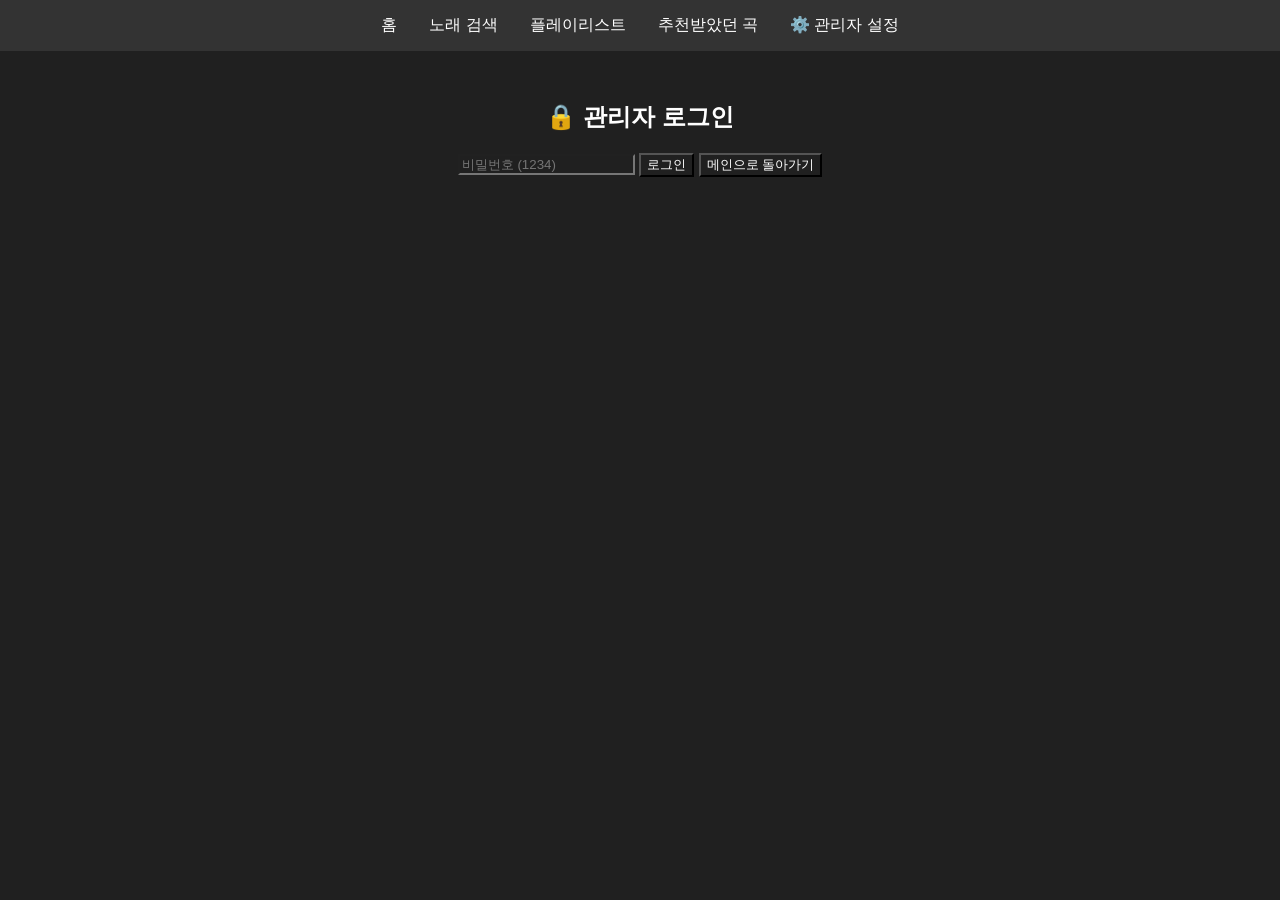
<file: 과제_관리자.html>
<!DOCTYPE html>
<html>
<head>
    <meta charset="UTF-8">
    <title>관리자 페이지</title>
    <link rel="stylesheet" href="./과제스타일.css">
    <style>
        body { text-align: center; font-family: sans-serif; }
        .hidden { display: none; }
        .admin-box { margin-top: 50px; }
        .rec-item { 
            display: flex; justify-content: space-between; align-items: center; 
            padding: 15px; border-bottom: 1px solid #444; background: #202020;
            max-width: 500px; margin: 5px auto; border-radius: 8px;
        }
    </style>
</head>
<body>

 <ul>
 <li><a href="./과제_메인페이지.html">홈</a></li>
 <li><a href="./과제_노래검색.html">노래 검색</a></li>
 <li><a href="./과제_플레이리스트.html">플레이리스트</a></li>
 <li><a href="./과제_추천받은곡리스트.html">추천받았던 곡</a></li>
 <li class="admin-menu"><a href="./과제_관리자.html">⚙️ 관리자 설정</a></li>
</ul>

    <div id="loginScreen" class="admin-box">
        <h2>🔒 관리자 로그인</h2>
        <input type="password" id="adminPassword" placeholder="비밀번호 (1234)">
        <button id="loginBtn">로그인</button>
        <button onclick="location.href='./과제_메인페이지.html'">메인으로 돌아가기</button>
    </div>

    <div id="settingsScreen" class="admin-box hidden">
        <h2>⚙️ 오늘의 곡 추천 관리</h2>
        <input type="text" id="adminTitle" placeholder="곡 제목">
        <input type="text" id="adminArtist" placeholder="가수 이름">
        <button id="saveBtn">저장하고 메인으로</button>
        
        <hr style="margin: 40px auto; width: 500px;">
        
        <h3>현재 추천 목록</h3>
        <div id="adminRecList"></div>
    </div>

    <script>
        const SECRET_PASSWORD = "1234";

        function showSettings() {
            document.getElementById('loginScreen').classList.add('hidden');
            document.getElementById('settingsScreen').classList.remove('hidden');
            renderAdminRecList();
        }

        document.getElementById('loginBtn').addEventListener('click', () => {
            if (document.getElementById('adminPassword').value === SECRET_PASSWORD) {
                localStorage.setItem('isAdminLoggedIn', 'true');
                showSettings();
            } else {
                alert('비밀번호가 틀렸습니다!');
            }
        });

        // 저장 로직: previewUrl을 API에서 받아와 함께 저장합니다.
        document.getElementById('saveBtn').addEventListener('click', async () => {
            const title = document.getElementById('adminTitle').value.trim();
            const artist = document.getElementById('adminArtist').value.trim();
            if (!title || !artist) return alert('모두 입력해주세요!');

            let albumCover = "";
            let previewUrl = ""; // 미리듣기 주소 변수 추가

            try {
                const res = await fetch(`https://itunes.apple.com/search?term=${encodeURIComponent(artist + " " + title)}&entity=song&limit=1`);
                const data = await res.json();
                if (data.results.length > 0) {
                    albumCover = data.results[0].artworkUrl100;
                    previewUrl = data.results[0].previewUrl || ""; // API 응답에서 미리듣기 주소 가져오기
                }
            } catch (e) { console.log("데이터 로드 실패"); }

            localStorage.setItem('mainTitle', title);
            localStorage.setItem('mainArtist', artist);
            localStorage.setItem('isAuthorized', 'true');

            let recList = JSON.parse(localStorage.getItem('recommendedSongs') || '[]');
            
            // 기존 데이터와 중복되지 않게 추가 (previewUrl 포함)
            if (!recList.find(s => s.title === title && s.artist === artist)) {
                recList.push({ title, artist, albumCover, previewUrl });
                localStorage.setItem('recommendedSongs', JSON.stringify(recList));
            }
            
            alert('저장 완료!');
            window.location.href = './과제_메인페이지.html';
        });

        function renderAdminRecList() {
            const listDiv = document.getElementById('adminRecList');
            const recList = JSON.parse(localStorage.getItem('recommendedSongs') || '[]');
            
            listDiv.innerHTML = recList.map((song, index) => `
                <div class="rec-item">
                    <span>${song.title} - ${song.artist}</span>
                    <button onclick="deleteFromAdmin(${index})" style="background:#e74c3c; border:none; padding:5px 10px; border-radius:5px; cursor:pointer;">삭제</button>
                </div>
            `).join('');
        }

        function deleteFromAdmin(index) {
            let recList = JSON.parse(localStorage.getItem('recommendedSongs') || '[]');
            recList.splice(index, 1);
            localStorage.setItem('recommendedSongs', JSON.stringify(recList));
            renderAdminRecList();
        }

        window.onload = () => localStorage.removeItem('isAdminLoggedIn');
    </script>
</body>
</html>
</file>
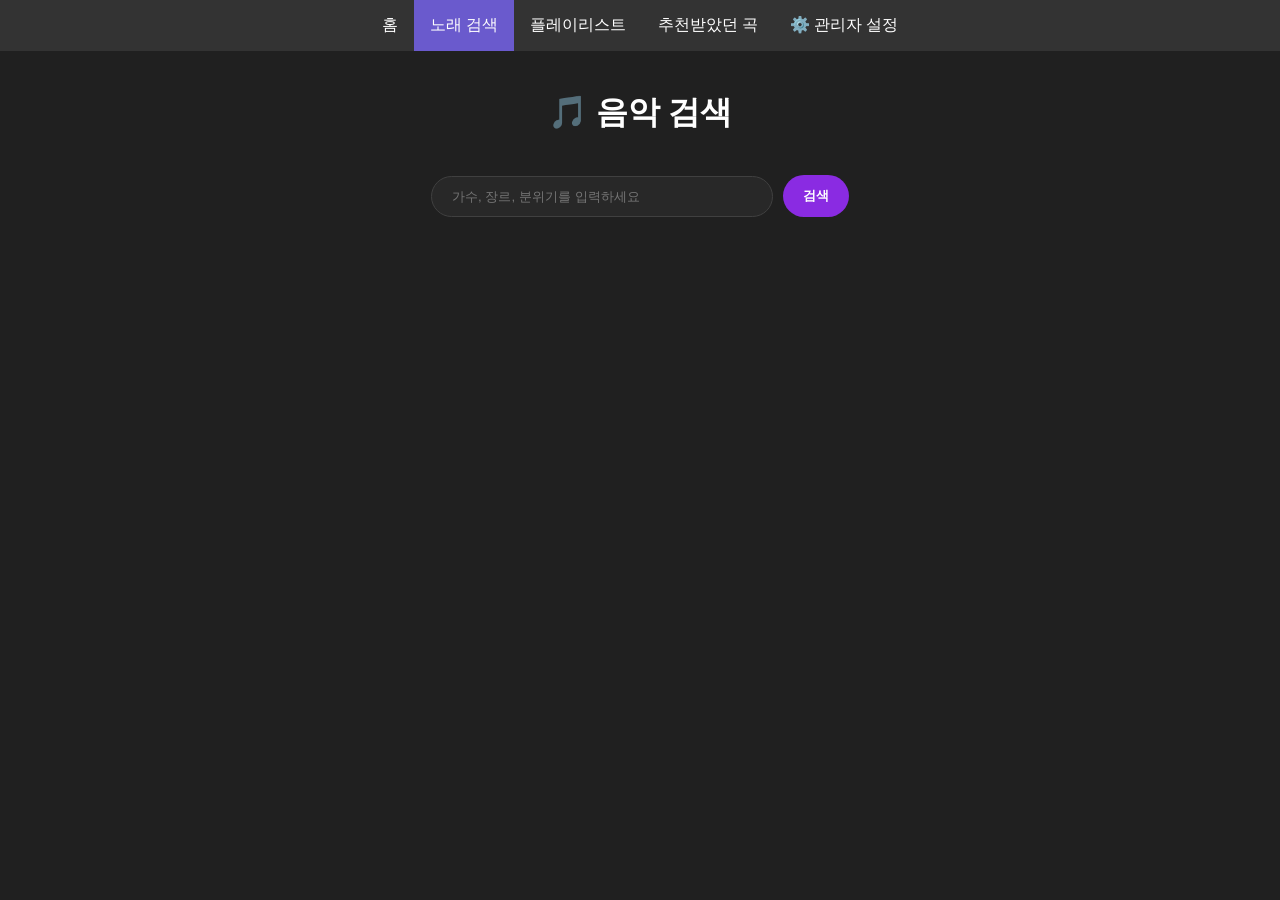
<file: 과제_노래검색.html>
<!DOCTYPE html>
<html>
<head>
    <meta charset="UTF-8">
    <title>노래 검색</title>
    <link rel="stylesheet" href="./과제스타일.css">
</head>
<body>
    <ul>
        <li><a href="./과제_메인페이지.html">홈</a></li>
        <li><a class="active" href="./과제_노래검색.html">노래 검색</a></li>
        <li><a href="./과제_플레이리스트.html">플레이리스트</a></li>
        <li><a href="./과제_추천받은곡리스트.html">추천받았던 곡</a></li>
        <li class="admin-menu"><a href="./과제_관리자.html">⚙️ 관리자 설정</a></li>
    </ul>

    <main class="main-content">
        <h1>🎵 음악 검색</h1>
        <div class="search-box">
            <input type="text" id="searchInput" placeholder="가수, 장르, 분위기를 입력하세요">
            <button onclick="searchMusic()">검색</button>
        </div>
        <div id="resultsArea" class="results-container"></div>
    </main>

    <script>
        let currentAudio = null;
        let currentBtn = null;

        async function searchMusic() {
            const query = document.getElementById('searchInput').value;
            const resultsArea = document.getElementById('resultsArea');
            if (!query) return alert("검색어를 입력해주세요!");
            
            resultsArea.innerHTML = "<p>음악을 찾는 중...</p>";

            try {
                const res = await fetch(`https://itunes.apple.com/search?term=${encodeURIComponent(query)}&entity=song&limit=5`);
                const data = await res.json();
                
                resultsArea.innerHTML = "";
                if (data.results.length === 0) return resultsArea.innerHTML = "<p>검색 결과가 없습니다.</p>";

                data.results.forEach(song => {
                    const div = document.createElement('div');
                    div.className = 'song-item';
                    const audioUrl = song.previewUrl || '';
                    
                    div.innerHTML = `
                        <img src="${song.artworkUrl100}" width="60" alt="앨범">
                        <div class="song-info">
                            <h4>${song.trackName}</h4>
                            <p>${song.artistName}</p>
                        </div>
                        <button class="play-btn" onclick="playPreview(this, '${audioUrl}')">▶ 재생</button>
                        <button class="add-btn" onclick="addToPlaylist('${song.trackName.replace(/'/g, "\\'")}', '${song.artistName.replace(/'/g, "\\'")}', '${song.artworkUrl100}', '${audioUrl}')">❤️ 플레이리스트에 추가</button>
                    `;
                    resultsArea.appendChild(div);
                });
            } catch (e) {
                resultsArea.innerHTML = "<p>검색 오류가 발생했습니다.</p>";
            }
        }

        function playPreview(btnElement, url) {
            if (!url) return alert("미리듣기를 제공하지 않는 곡입니다.");

            // 이미 재생 중인 것이 있다면 멈춤
            if (currentAudio) {
                currentAudio.pause();
                currentAudio.currentTime = 0;
                if (currentBtn) currentBtn.innerText = '▶ 재생';
            }

            // 같은 버튼을 다시 눌렀을 때 (정지 처리)
            if (currentBtn === btnElement) {
                currentAudio = null;
                currentBtn = null;
                return;
            }

            // 새로운 노래 재생
            currentAudio = new Audio(url);
            currentBtn = btnElement;
            currentAudio.play();
            btnElement.innerText = '■ 정지';

            // 노래 종료 시 자동 복구
            currentAudio.onended = () => {
                btnElement.innerText = '▶ 재생';
                currentAudio = null;
                currentBtn = null;
            };
        }

    function addToPlaylist(title, artist, albumCover, previewUrl) {
    const playlist = JSON.parse(localStorage.getItem('myPlaylist') || '[]');
    if (playlist.find(s => s.title === title)) return alert("이미 담긴 곡입니다!");
    
    playlist.push({ title, artist, albumCover, previewUrl });
    localStorage.setItem('myPlaylist', JSON.stringify(playlist));
    alert("플레이리스트에 추가되었습니다!");
    }

    </script>
</body>
</html>
</file>
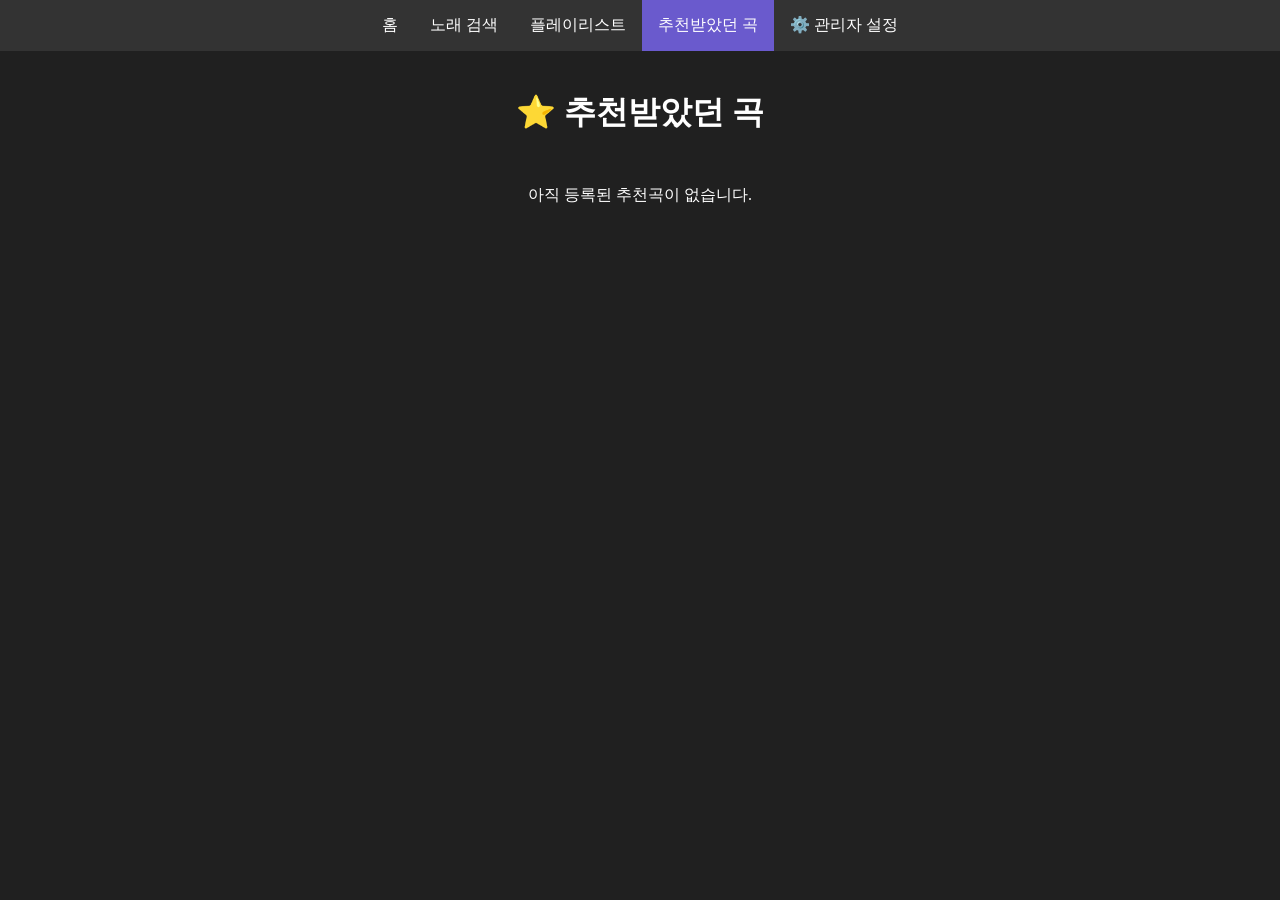
<file: 과제_추천받은곡리스트.html>
<!DOCTYPE html>
<html>
<head>
    <meta charset="UTF-8">
    <title>추천받았던 곡</title>
    <link rel="stylesheet" href="./과제스타일.css">
</head>
<body>
    <ul>
        <li><a href="./과제_메인페이지.html">홈</a></li>
        <li><a href="./과제_노래검색.html">노래 검색</a></li>
        <li><a href="./과제_플레이리스트.html">플레이리스트</a></li>
        <li><a class="active" href="./과제_추천받은곡리스트.html">추천받았던 곡</a></li>
        <li class="admin-menu"><a href="./과제_관리자.html">⚙️ 관리자 설정</a></li>
    </ul>

    <main class="main-content">
        <h1>⭐ 추천받았던 곡</h1>
        <div id="recArea"></div>
    </main>

    <script>
        function renderList() {
            const recArea = document.getElementById('recArea');
            const recList = JSON.parse(localStorage.getItem('recommendedSongs') || '[]');
            
            recArea.innerHTML = "";

            if (recList.length === 0) {
                recArea.innerHTML = "<p>아직 등록된 추천곡이 없습니다.</p>";
                return;
            }

            recList.forEach((song) => {
                const div = document.createElement('div');
                div.className = 'song-item';
                
                // 데이터가 없을 경우 빈 문자열로 처리하여 에러 방지
                const preview = song.previewUrl || ''; 
                
                div.innerHTML = `
                    <img src="${song.albumCover || ''}" width="60" style="border-radius:8px;">
                    <div class="song-info">
                        <h4>${song.title}</h4>
                        <p>${song.artist}</p>
                    </div>
                    <button class="add-btn" onclick="addToPlaylist('${song.title.replace(/'/g, "\\'")}', '${song.artist.replace(/'/g, "\\'")}', '${song.albumCover || ''}', '${preview}')">
                        ❤️ 플레이리스트에 추가
                    </button>
                `;
                recArea.appendChild(div);
            });
        }

        function addToPlaylist(title, artist, albumCover, previewUrl) {
            const playlist = JSON.parse(localStorage.getItem('myPlaylist') || '[]');
            
            // 중복 곡 확인
            if (playlist.find(s => s.title === title)) {
                alert("이미 담긴 곡입니다!");
                return;
            }
            
            // previewUrl이 'undefined' 문자열로 저장되는 것을 방지
            const finalPreviewUrl = (previewUrl === 'undefined' || previewUrl === 'null') ? '' : previewUrl;
            
            playlist.push({ 
                title: title, 
                artist: artist, 
                albumCover: albumCover, 
                previewUrl: finalPreviewUrl 
            });
            
            localStorage.setItem('myPlaylist', JSON.stringify(playlist));
            alert("플레이리스트에 추가되었습니다!");
        }

        renderList();
    </script>
</body>
</html>
</file>
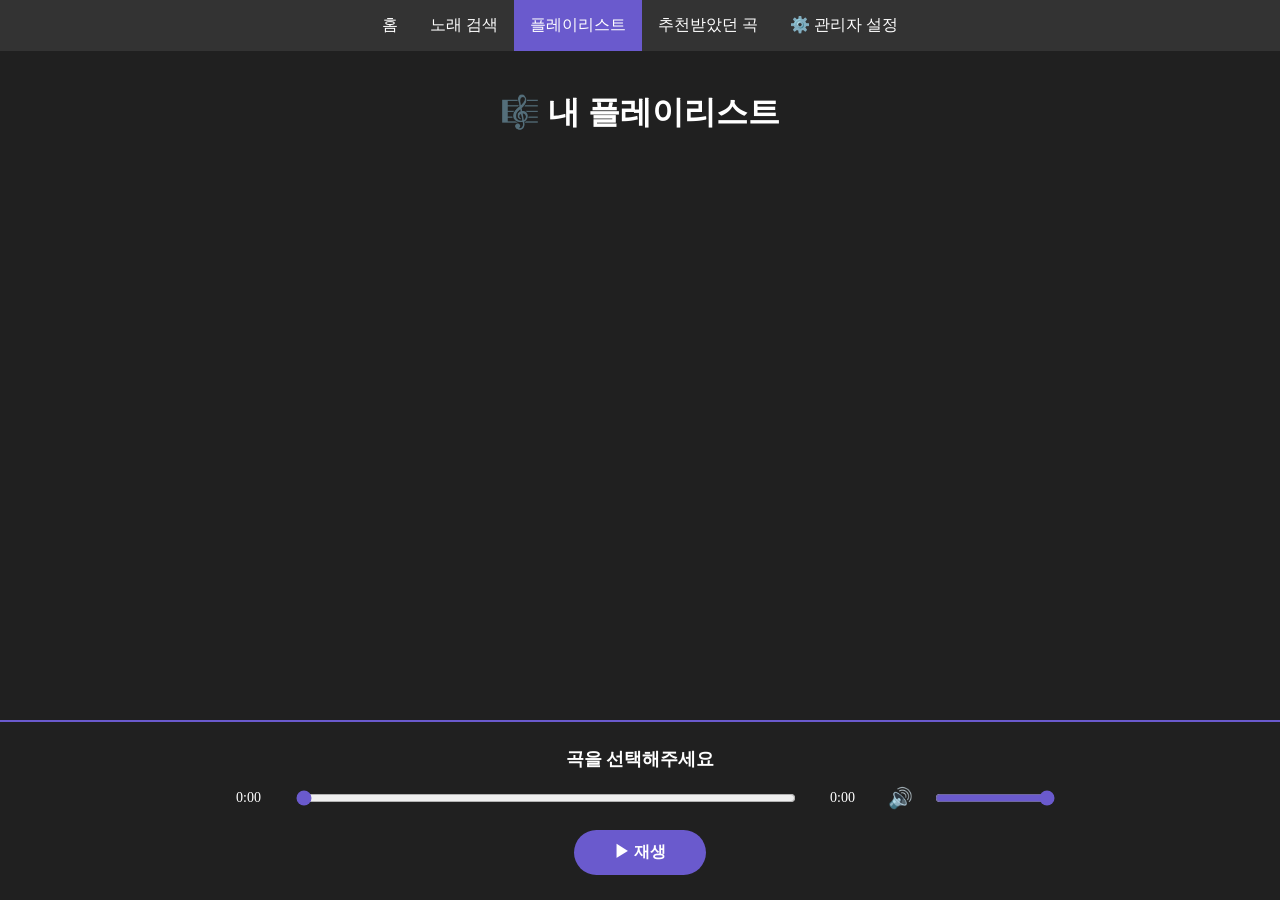
<file: 과제_플레이리스트.html>
<!DOCTYPE html>
<html>
<head>
    <meta charset="UTF-8">
    <title>플레이리스트</title>
    <link rel="stylesheet" href="./과제스타일.css">
</head>
<body>

<ul>
  <li><a href="./과제_메인페이지.html">홈</a></li>
  <li><a href="./과제_노래검색.html">노래 검색</a></li>
  <li><a class="active" href="./과제_플레이리스트.html">플레이리스트</a></li>
  <li><a href="./과제_추천받은곡리스트.html">추천받았던 곡</a></li>
  <li class="admin-menu"><a href="./과제_관리자.html">⚙️ 관리자 설정</a></li>
</ul>

<h1 style="text-align: center;">🎼 내 플레이리스트</h1>
<div id="playlistArea"></div>

<div id="playerArea" style="
    position: fixed;
    bottom: 0;
    left: 0;
    width: 100%;
    background: #202020;
    padding: 25px 0;
    border-top: 2px solid slateblue;
    text-align: center;
    z-index: 1000;
">
    <h3 id="nowPlaying" style="margin: 0 0 15px 0; font-size: 18px; color: white;">곡을 선택해주세요</h3>
    
    <div style="display: flex; align-items: center; justify-content: center; gap: 20px; margin-bottom: 20px;">
        <span id="currentTime" style="font-size: 14px; width: 50px; color: white;">0:00</span>
        <input type="range" id="progressRange" value="0" max="100" style="width: 500px; height: 8px; cursor: pointer; accent-color: slateblue;">
        <span id="durationTime" style="font-size: 14px; width: 50px; color: white;">0:00</span>
        
        <span style="font-size: 20px;">🔊</span>
        <input type="range" id="volumeRange" value="100" max="100" style="width: 120px; height: 8px; accent-color: slateblue;">
    </div>
    
    <button id="playPauseBtn" onclick="togglePlay()" style="
        background: slateblue; 
        border: none; 
        color: white; 
        padding: 12px 40px; 
        font-size: 16px;
        border-radius: 50px; 
        cursor: pointer;
        font-weight: bold;
    ">▶ 재생</button>
    <audio id="mainAudio"></audio>
</div>

<script>
    let playlist = JSON.parse(localStorage.getItem('myPlaylist') || '[]');
    const playlistArea = document.getElementById('playlistArea');
    const mainAudio = document.getElementById('mainAudio');
    const nowPlaying = document.getElementById('nowPlaying');
    const progressRange = document.getElementById('progressRange');
    const volumeRange = document.getElementById('volumeRange');
    const playPauseBtn = document.getElementById('playPauseBtn');
    const currentTimeText = document.getElementById('currentTime');
    const durationTimeText = document.getElementById('durationTime');

    function renderPlaylist() {
        playlistArea.innerHTML = "";
        playlist.forEach((song, index) => {
            const item = document.createElement('div');
            item.className = 'playlist-item';
            // 데이터가 없으면 빈 문자열로 안전하게 처리
            const preview = song.previewUrl || '';
            item.innerHTML = `
                <img src="${song.albumCover}" width="50" style="border-radius:5px;">
                <div class="song-info">${song.title} - ${song.artist}</div>
                <div class="btn-group">
                    <button onclick="playSong('${song.title.replace(/'/g, "\\'")}', '${song.artist.replace(/'/g, "\\'")}', '${preview}')">▶ 재생</button>
                    <button onclick="removeSong(${index})" style="background:#e74c3c; border:none; color:white; padding:5px 10px; border-radius:5px;">삭제</button>
                </div>
            `;
            playlistArea.appendChild(item);
        });
    }

    // 재생 함수: 빈 값 체크를 더 명확하게 함
    function playSong(title, artist, url) {
        if (!url || url === 'undefined' || url.trim() === '') {
            alert("죄송합니다. 이 곡은 미리듣기를 제공하지 않는 곡입니다.");
            return;
        }
        nowPlaying.innerText = `${title} - ${artist}`;
        mainAudio.src = url;
        mainAudio.play();
        playPauseBtn.innerText = "|| 일시정지";
    }

    function togglePlay() {
        if (mainAudio.paused) { mainAudio.play(); playPauseBtn.innerText = "|| 일시정지"; }
        else { mainAudio.pause(); playPauseBtn.innerText = "▶ 재생"; }
    }

    function removeSong(index) {
        playlist.splice(index, 1);
        localStorage.setItem('myPlaylist', JSON.stringify(playlist));
        renderPlaylist();
    }

    mainAudio.addEventListener('timeupdate', () => {
        const progress = (mainAudio.currentTime / mainAudio.duration) * 100;
        progressRange.value = progress || 0;
        const curMin = Math.floor(mainAudio.currentTime / 60);
        const curSec = Math.floor(mainAudio.currentTime % 60);
        currentTimeText.innerText = `${curMin}:${curSec < 10 ? '0' + curSec : curSec}`;
    });

    mainAudio.addEventListener('loadedmetadata', () => {
        const durMin = Math.floor(mainAudio.duration / 60);
        const durSec = Math.floor(mainAudio.duration % 60);
        durationTimeText.innerText = `${durMin}:${durSec < 10 ? '0' + durSec : durSec}`;
    });

    progressRange.addEventListener('input', () => {
        mainAudio.currentTime = (progressRange.value / 100) * mainAudio.duration;
    });

    volumeRange.addEventListener('input', () => {
        mainAudio.volume = volumeRange.value / 100;
    });

    mainAudio.addEventListener('ended', () => {
        const currentTitle = nowPlaying.innerText.split(' - ')[0];
        const currentIndex = playlist.findIndex(s => s.title === currentTitle);
        if (currentIndex !== -1 && currentIndex < playlist.length - 1) {
            const next = playlist[currentIndex + 1];
            playSong(next.title, next.artist, next.previewUrl);
        } else {
            alert("플레이리스트의 마지막 곡입니다.");
            playPauseBtn.innerText = "▶ 재생";
        }
    });

    renderPlaylist();
</script>
</body>
</html>
</file>
<file: 과제스타일.css>
*{
    background-color: rgb(32, 32, 32);
    color: white;
}

body {
    margin: 0;
    padding: 0;
    padding-bottom: 130px; /* 맨 아래쪽에 130px만큼의 여백 생성 */
    box-sizing: border-box;
}

h1 {
  margin: 40px;
  text-align: center;
}

p {
  margin: 10px;
}

ul {
  list-style-type: none;
  margin: 0;
  padding: 0;

  display: flex;
  justify-content: center;

  background-color: #333333;
}

ul li a {
  display: block;
  color: white;
  text-align: center;
  padding: 15px 16px;
  text-decoration: none;
  background-color: #333333;
}

ul li a:hover {
  background-color: slateblue;
}

.active {
  background-color: slateblue;
}

/* 메인 화면 전체를 화면 중앙에 배치 */
.main-content {
    display: flex;
    flex-direction: column;
    align-items: center;      /* 가로축 가운데 정렬 */
    justify-content: center;  /* 세로축 가운데 정렬 */
    width: 100%;
    text-align: center;       /* 글자들도 가운데로 */
}

/* 음악 정보(앨범 아트, 제목, 가수, 가사) 영역 */
.music-content {
    display: flex;
    flex-direction: column;
    align-items: center;      /* 내부 요소들도 모두 가운데로 */
    width: 100%;
    max-width: 500px;         /* 너무 넓어지지 않게 최대 폭 설정 */
}

/* 앨범 커버 이미지 스타일 */
#mainAlbumCover {
    width: 100%;
    max-width: 300px;         /* 이미지 크기 제한 */
    aspect-ratio: 1 / 1;      /* 정사각형 비율 유지 */
    object-fit: cover;        /* 비율 깨짐 방지 */
    border-radius: 15px;
    box-shadow: 0 10px 20px rgba(0,0,0,0.5);
    margin-bottom: 20px;
}

/* 오디오 플레이어 중앙 배치 */
#mainAudio {
    width: 100%;
    margin: 20px 0;
}

/* 플레이리스트 추가 버튼 스타일 */
.playlist-add-btn {
    background-color: transparent;
    border: 1px solid blueviolet;
    color: srgb(76, 56, 206);
    padding: 10px 20px;
    border-radius: 20px;
    font-size: 14px;
    font-weight: bold;
    cursor: pointer;
    transition: all 0.3s;
    margin-bottom: 20px; /* 가사 영역과의 간격 */
}

/*플레이리스트 추가 버튼 눌렀을때 */
.playlist-add-btn:hover {
    background-color: rgb(144, 86, 199);
    color: white;
}


/* 노래 검색창 스타일 */
.search-box { 
    margin-bottom: 30px; 
    text-align: center;
    display: flex; /* 버튼을 가로로 정렬하기 위해 추가 */
    justify-content: center;
    align-items: center;
    gap: 10px;
}

.search-box input { 
    padding: 12px 20px; 
    width: 300px; 
    border-radius: 25px; 
    border: 1px solid #404040; 
    background: #282828; 
    color: white; 
    outline: none;
}

/* [수정] 검색창 버튼 디자인 */
.search-box button {
    padding: 12px 20px;
    border-radius: 25px;
    border: none;
    background-color: blueviolet;
    color: white;
    cursor: pointer;
    font-weight: bold;
    margin-left: 0; /* flex로 정렬하므로 margin 제거 */
}
.search-box button:hover{
    background-color: rgb(144, 86, 199);
}

/* 노래 검색 결과 아이템 디자인 변경 */
.song-item {
    display: flex;
    align-items: center;
    background-color: transparent; /* 배경색 제거하여 네모칸 느낌 없앰 */
    padding: 15px 20px;
    margin: 10px auto;
    border-bottom: 1px solid #333; /* 아래쪽에 연한 선만 남겨서 구분 */
    gap: 20px;
    width: 100%;
    max-width: 600px;
}

.song-item img { border-radius: 8px; width: 60px; height: 60px; }

/* 제목/가수 영역 */
.song-info {
    flex-grow: 1;
    background-color: transparent !important; 
    padding: 0 15px !important;
}

.song-info h4 { margin: 0; color: #fff; font-size: 16px; }
.song-info p { margin: 4px 0 0 0; color: #b3b3b3; font-size: 14px; }

/* 담기 버튼 */
.add-btn {
    white-space: nowrap;      /* 줄바꿈 금지 */
    background-color: transparent;
    border: 1px solid blueviolet;
    color: srgb(76, 56, 206);
    padding: 10px 20px;
    border-radius: 20px;
    font-size: 14px;
    font-weight: bold;
    cursor: pointer;
    transition: all 0.3s;
}

.add-btn:hover{
    background-color: rgb(144, 86, 199);
}

/* 노래 검색 후 재생 버튼 */
.play-btn {
    background-color: #404040;
    color: white;
    border: none;
    padding: 10px 18px;
    border-radius: 20px;
    cursor: pointer;
    font-weight: bold;
    white-space: nowrap;
}

.play-btn:hover {
    background-color: #606060;
}

/* 플레이리스트 */
#playlistArea {
    max-width: 800px; 
    margin: 0 auto; 
    padding: 20px;
}

.playlist-item {
    display: flex;
    align-items: center;
    justify-content: space-between;
    padding: 15px;
    border-bottom: 1px solid #444;
    gap: 15px;
}

.song-info { 
    flex-grow: 1; 
    margin: 0 15px; 
    text-align: left; 
}

.btn-group {
    display: flex;
    gap: 10px;
}

.btn-group button {
    white-space: nowrap;
    cursor: pointer;
    padding: 8px 15px;
    border-radius: 5px;
    border: none;
}


/* 삭제 버튼 별도 색상 */
.delete-btn {
    white-space: nowrap;
    background-color: #e74c3c;
    color: white;
}
</file>
